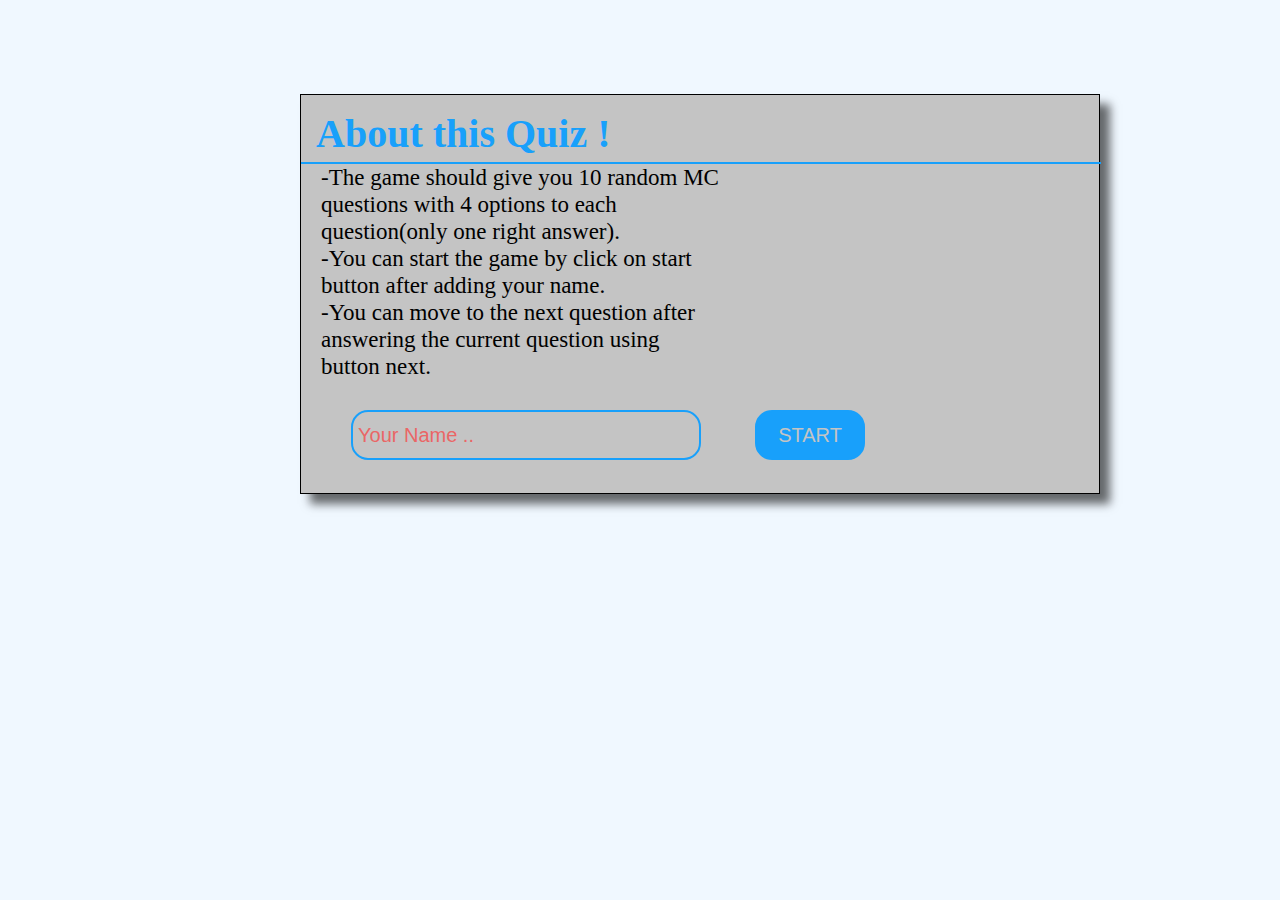
<file: index.html>
<!DOCTYPE html>
<html lang="en">
<head>
    <meta charset="UTF-8">
    <meta http-equiv="X-UA-Compatible" content="IE=edge">
    <meta name="viewport" content="width=device-width, initial-scale=1.0">
    <link href="style.css" rel="stylesheet">
    <title>Quiz App</title>
</head>
<body>
    <div class="container">
        <h3 class="about">About this Quiz !</h3>
        <hr class="hLine">
        <div class="description">
        <p>-The game should give you 10 random MC questions with 4 options to each question(only one right answer).<br>
           -You can start the game by click on start button after adding your name.<br>
           -You can move to the next question after answering the current question using button next.</p>
        </div>
        <input id="userName" class="userName" type="text" placeholder="Your Name .." /> <label><a href="quiz.html"><button class="start" id="start">START</button></a></label>
    </div>

    
    <script src="name.js"></script>
    
</body>
</html>
</file>
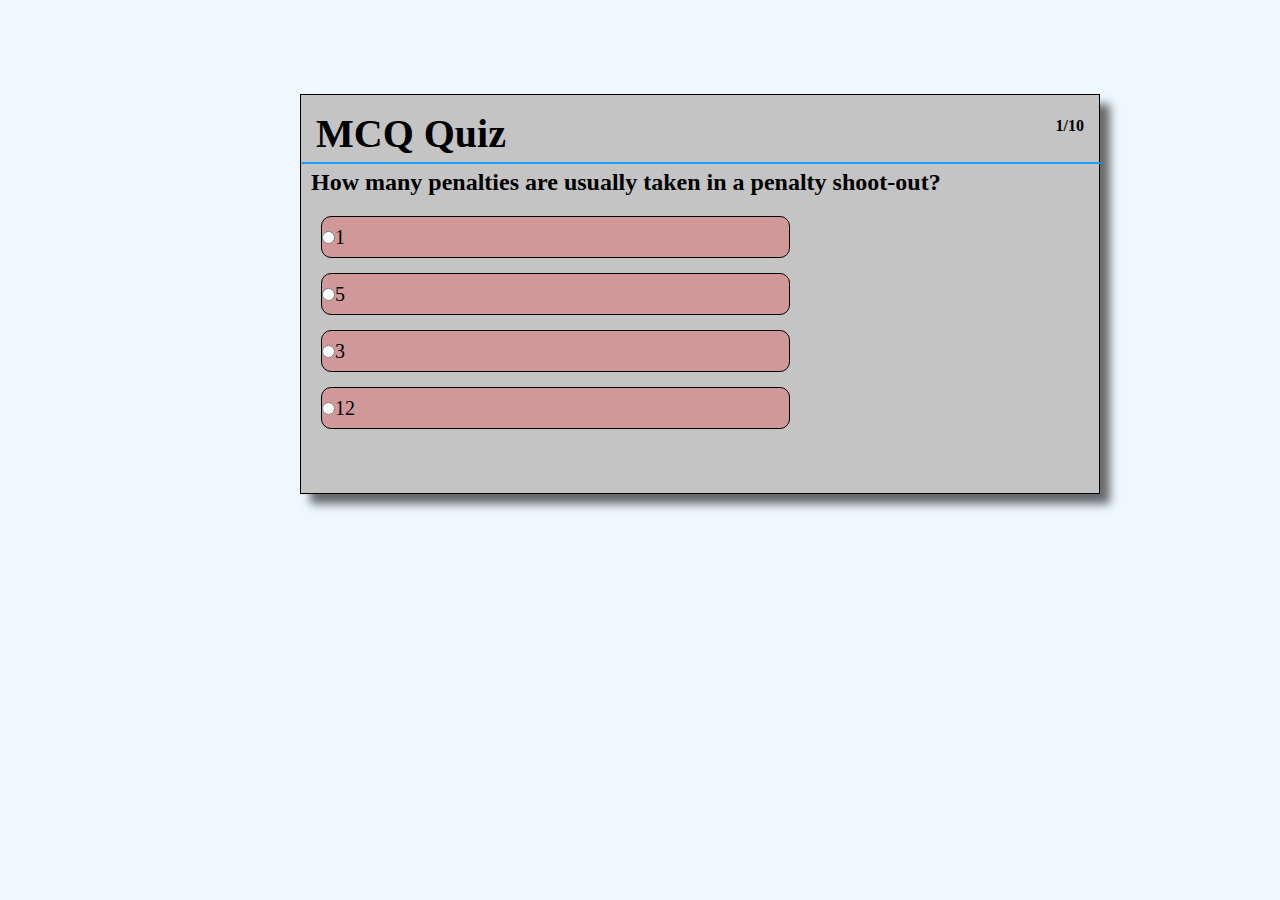
<file: quiz.html>
<!DOCTYPE html>
<html lang="en">
<head>
    <meta charset="UTF-8">
    <meta http-equiv="X-UA-Compatible" content="IE=edge">
    <meta name="viewport" content="width=device-width, initial-scale=1.0">
    <title>Quiz App</title>
    <link href="style.css" rel="stylesheet">
    <link href="quiz.css" rel="stylesheet">
</head>
<body>
    <div class="container">
        <div class="header"><h3 class="about">MCQ Quiz</h3><h4 id="current">1/10</h4></div>
        <hr class="hLine">
        <div id="quiz">
            <h2 class="qText" id="question">Q.question text</h2>
            <ul>
                <li>
                    <input type="radio" name="answer" id="a" class="answer" />
                    <lable for="a" id="aText">answer</lable>
                </li>

                <li>
                    <input type="radio" name="answer" id="b" class="answer" />
                    <lable for="b" id="bText">answer</lable>
                </li>

                <li>
                    <input type="radio" name="answer" id="c" class="answer" />
                    <lable for="c" id="cText">answer</lable>
                </li>

                <li>
                    <input type="radio" name="answer" id="d" class="answer" />
                    <lable for="d" id="dText">answer</lable>
                </li>
            </ul>
        </div>
        <button id="next">Next</button>
    </div>
    <!-- <script src="name2.js"></script> -->
    <script src="script.js"></script>
</body>
</html>
</file>
<file: style.css>
*{
    margin: 0;
    padding: 0
}
body{
    background-color: aliceblue
}
.container{
    position: absolute;
    width: 800px;
    height: 400px;
    left: 300px;
    top: 94px; 
    background: #C4C4C4;
    border: 1px solid #000000;
    box-sizing: border-box;
    box-shadow: 10px 10px 9px rgba(0, 0, 0, 0.58)
}
.about{
    color: #18A0FB;
    font-family: Roboto;
    font-style: normal;
    font-weight: bold;
    font-size: 40px;
    margin: 15px 0 0 15px
}
.hLine{
    width:100%;
    border: 1px solid #18A0FB;
    margin-top: 5px
}
.description{
    width: 50%;
    padding-left:20px;
}
.description p{
    font-size: 23px;
    line-height: 27px;
}
.userName {
    margin:30px 0 0 50px;
    width: 350px;
    height: 50px;
    background: #C4C4C4;
    border: 2px solid #18A0FB;
    box-sizing: border-box;
    border-radius: 17px;
    color: red;
    font-size: 20px;
    text-indent: 5px;
}
.userName::placeholder{
    color: #EA6666;
}
.start{
    width: 110px;
    height: 50px;
    background: #18A0FB;
    border: 2px solid #18A0FB;
    box-sizing: border-box;
    border-radius: 17px;
    color: #C4C4C4;
    font-size: 20px;
    margin-left: 50px;
}
.start:hover{
    cursor: pointer;
    color:#18A0FB;
    background-color: #C4C4C4;
}
</file>
<file: quiz.css>
.about {
    color: black;
}
.header {
    display:flex;
    align-items: center;
    justify-content: space-between;
    
}
h4 {
    margin-right: 15px;
}
ul {
    list-style: none;
    margin: 20px 0 0 20px;
}
ul li {
    margin-top: 15px;
    width: 60%;
    height: 40px;
    border: 1px solid black;
    font-size: 20px;
    background-color: #D09898;
    border-radius: 10px;
    display: flex;
    align-items: center;
    justify-content: flex-start;
}
.qText {
    margin: 5px 0 0 10px;
}
#next {
    width: 145px;
    height: 45px;
    background: #C4C4C4;
    border: 1px solid #FE0505;
    box-sizing: border-box;
    border-radius: 10px;
    font-size: 20px;
    margin: 10px 0 0 600px;
}
#next:hover {
    background-color: rgb(187, 66, 66);
    cursor: pointer;
}
#finish {
    width: 145px;
    height: 45px;
    background: #C4C4C4;
    border: 1px solid #FE0505;
    box-sizing: border-box;
    border-radius: 10px;
    font-size: 20px;
    margin: 140px 0 0 600px;
}
#finish:hover {
    background-color: rgb(187, 66, 66);
    cursor: pointer;
}
</file>
